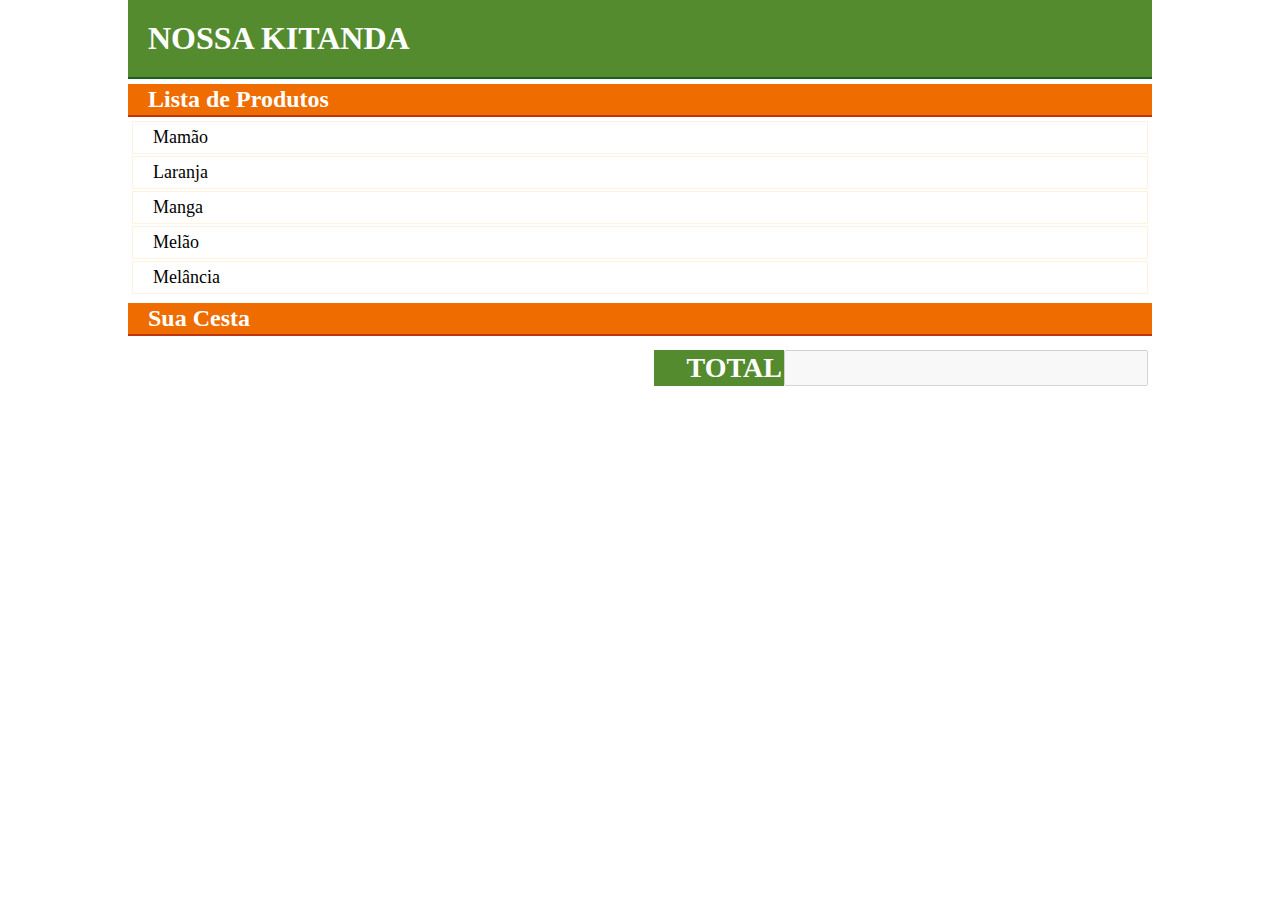
<file: desafio1/index.html>
<!DOCTYPE html>
<html lang="pt-br">
<head>
	<meta charset="UTF-8">
	<meta name="viewport" content="width=device-width, initial-scale=1.0">	
    <script  src="script.js"></script>
    <link rel="stylesheet" href="style.css">
	<title>Kitanda - JS</title>
</head>
<body>
	<main class="flex flex-column">
		<h1>NOSSA KITANDA</h1>
		<h2>Lista de Produtos</h2> 

		<div id="content-produtos" class="flex" >
			<ul id="produtos">	
		</div>

		<h2>Sua Cesta</h2> 
		<div id="content-lista-produtos-cliente" class="flex">
			<ul id="cestaDoCliente"></ul>

			<div id="content-totalCompras" class="flex flex-row-end">
				<span class="flex">
					TOTAL
				</span>
				<input type="type"  id="mostraTotalCompra" name="" disabled>
			</div>
		</div>
	</main>	
</body>
</html>
</file>
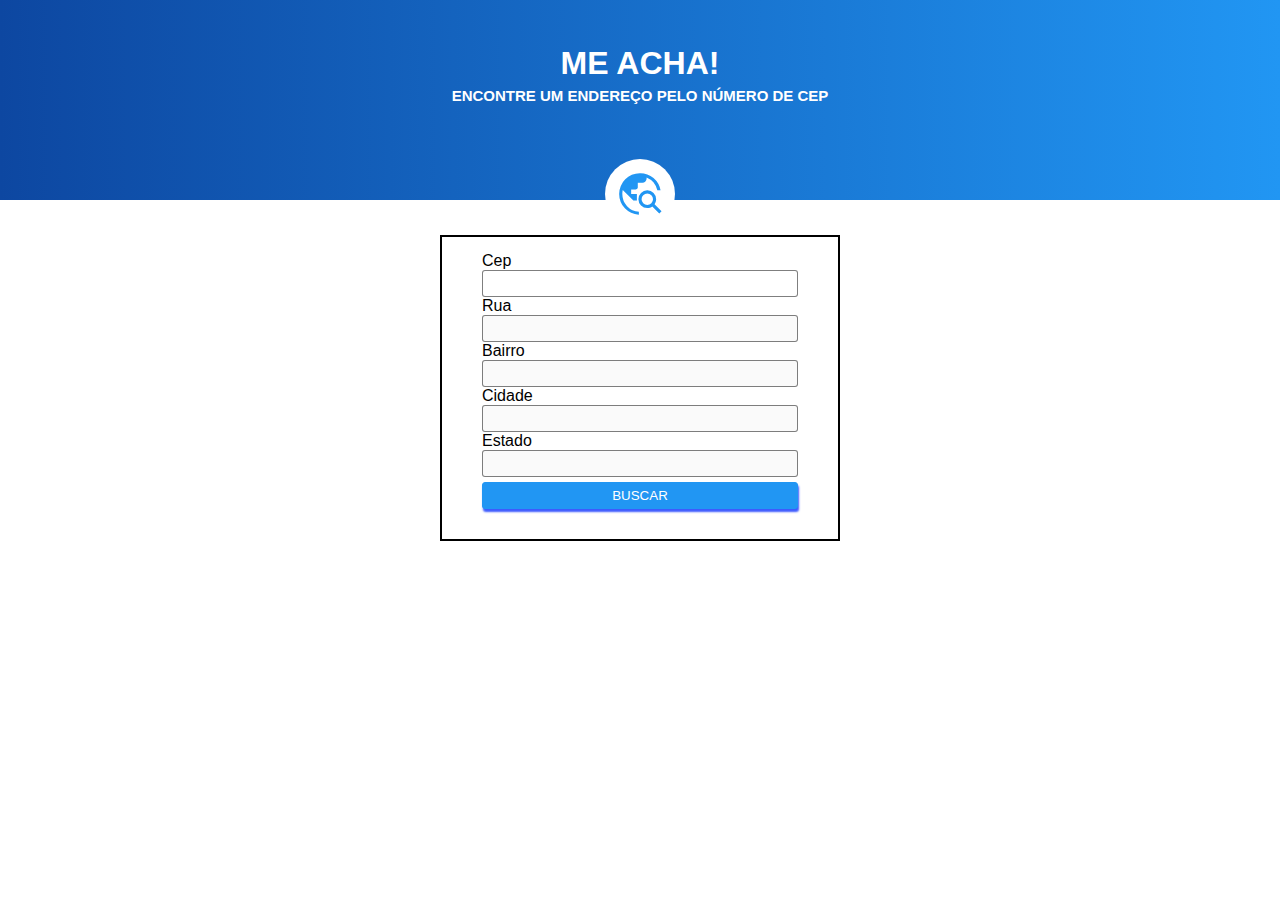
<file: desafio2/index.html>
<!DOCTYPE html>
<html lang="pt-br">
<head>
    <meta charset="UTF-8">
    <meta http-equiv="X-UA-Compatible" content="IE=edge">
    <meta name="viewport" content="width=device-width, initial-scale=1.0">
    <link rel="stylesheet" href="https://fonts.googleapis.com/icon?family=Material+Icons">
    <link rel="stylesheet" href="https://fonts.googleapis.com/css2?family=Material+Symbols+Outlined:opsz,wght,FILL,GRAD@20..48,100..700,0..1,-50..200" />
    <script src="script.js"></script>
    <link rel="stylesheet" href="style.css">
    <title>Desafio 2</title>
</head>
<body>
<header>
    <div id="cabecalho">
        <h1>ME ACHA!</h1>
        <h2>ENCONTRE UM ENDEREÇO PELO NÚMERO DE CEP</h2>
    </div>
    <div id="icon" class="flex">
        <span class="material-symbols-outlined travel" >
            travel_explore
        </span>
    </div>
</header>
<main>
    <form method="get" id="formulario" class="flex">
        <fieldset>
            <label for="cep">Cep</label>
            <input type="text" name="cep" id="cep" class="endereço">
            <label for="rua">Rua</label>
            <input type="text" name="logradouro" id="logradouro" class="endereço" disabled>
            <label for="bairro">Bairro</label>
            <input type="text" name="bairro" id="bairro" class="endereço" disabled>
            <label for="cidade">Cidade</label>
            <input type="text" name="localidade" id="localidade" class="endereço" disabled>
            <label for="estado">Estado</label>
            <input type="text" name="estado" id="uf" class="endereço" disabled>
            <input type="button" value="BUSCAR" class="endereço" id="buscar">
         </fieldset>
    </form>
</main>

</body>
</html>
</file>
<file: desafio1/style.css>
/* <style type="text/css"> */
	*{
		box-sizing: border-box;
		margin: 0;
		padding: 0;
		font-family: Verdana;
	}

	.flex {
		display: flex;
	}

	.flex-column {
		flex-direction: column;
	}

	main {
		width: 80%;
		height: auto;
		margin: 0 auto;
		display: flex;
		
	}

	ul {
		list-style: none;
	}

	ul > li {
		padding: 5px;
		padding-left: 20px;
		cursor: pointer;
		font-size: 18px;
		border: 1px solid #FFF3E0;
		margin: 2px;

	}

	ul > li:hover {
		background-color: #FFE0B2;
		font-weight: bold;
	}

    h1 {
    	padding: 20px;
    	background-color: #558B2F;
    	color: #fff;
    	border-bottom: 2px solid #1B5E20;
    }

    h2 {
        margin-top: 5px;	
        background-color: #EF6C00;
        border-bottom: 2px solid #BF360C;
        padding: 2px;
        padding-left: 20px;
        color: #fff;
    }

    div {
       	flex-direction: column;
    	padding: 2px;
    	width: 100%;
    	height: auto;

    }
    .flex-row-end {
    	flex-direction: row;
    	justify-content: flex-end;
    	margin-top: 10px;
    }
    .flex-row-end > span{
    	width: 130px;
    	height: auto;
    	justify-content: flex-end;
    	font-size: 28px;
    	background-color: #558B2F ;
    	color: #fff;
    	padding: 2px;
    	font-weight: bold;

    }

   .flex-row-end > #mostraTotalCompra {
   	  font-size: 28px;
   	  font-weight: bold;
   } 

/* </style> */
</file>
<file: desafio2/style.css>
*{
    margin: 0;
    border: 0;
    padding: 0;
    box-sizing: border-box;
    font-family: Verdana, Geneva, Tahoma, sans-serif;
}
:root{
    --cor_padrao: #2196F3;
    margin: auto;
}
.flex{
    display: flex;
    justify-content: center;
}
main{
    margin-top: 35px;
}
header{
    background: linear-gradient(to left, #2196F3, #0D47A1);
    height: 200px;
}
.material-symbols-outlined{
    color: var(--cor_padrao) ;
    background-color: rgb(255, 255, 255);
    padding: 10px;
    border-radius: 50%;
    font-size: 50px;
}
div#icon{
    padding-top: 50px;
}
div#cabecalho{
    color: white;
    text-align: center;
    padding-top: 45px;
}
div#cabecalho h2{
    padding: 5px;
    font-size: 15px;
}
form#formulario{
    width: 400px;
    height: auto;
    margin: auto;
    padding: 15px 40px;
    border: 2px solid rgb(0, 0, 0);

}
input.endereço{
    border: 1px solid rgba(0, 0, 0, 0.5);
    width: 100%;
    padding: 5px;
}
input.endereço, input#button{
    border-radius: 3px; 
}
input#buscar{
    background-color: var(--cor_padrao);
    color: white;
    border: 1px solid var(--cor_padrao) ;
    box-shadow: 1px 3px 2px #3D5AFE;
    margin: 5px 0 15px 0;
    cursor: pointer;
}
</file>
